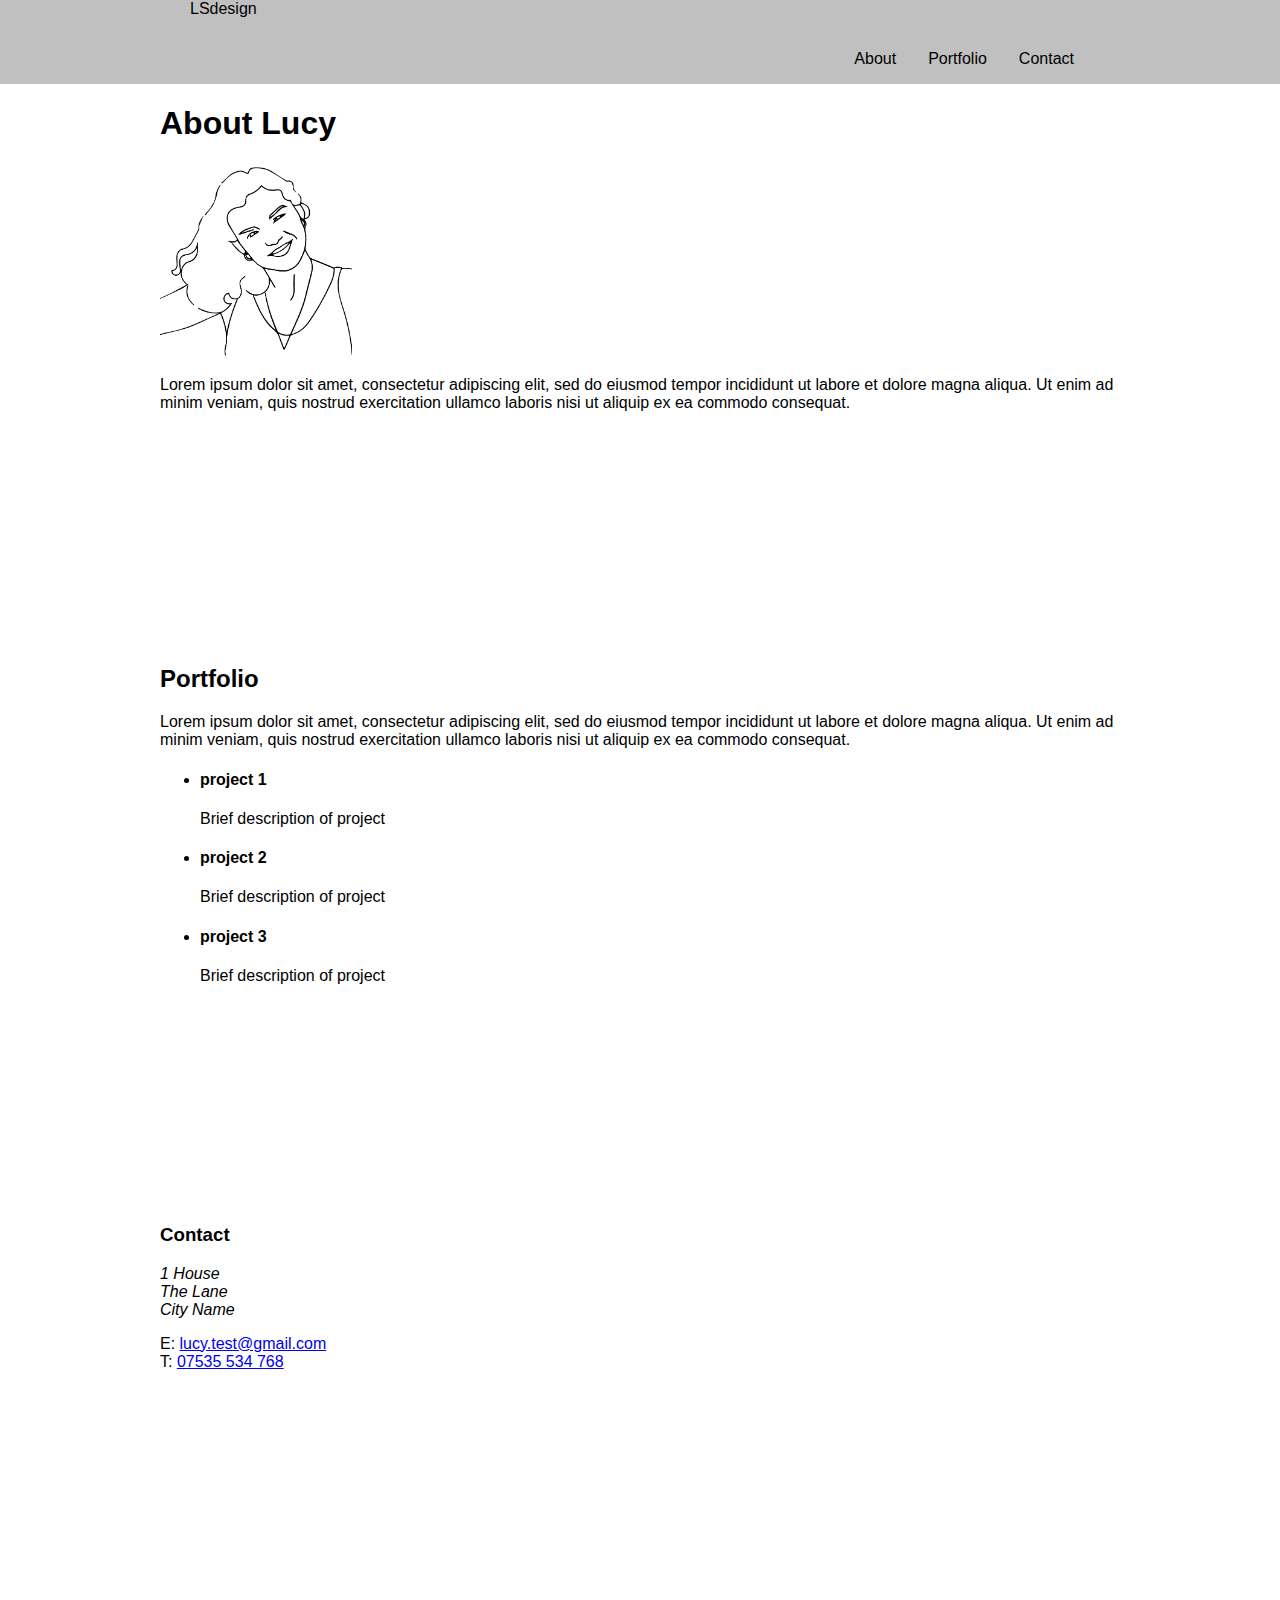
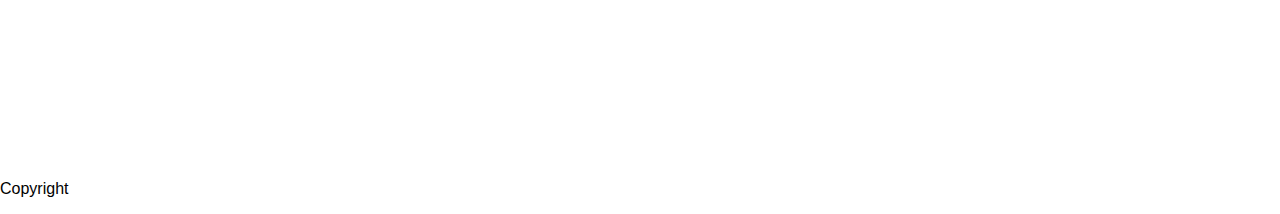
<file: part1-web-dev/example-website/index.html>
<!DOCTYPE html>
<html>

<head>
  <meta charset="UTF-8">
  <title>LSdesign</title>
  <link rel="stylesheet" href="styles.css">
  <script src="script.js"></script>
</head>

<body>

  <nav>
    <div id="nav-container">
    LSdesign
    <ul>
      <li>About</li>
      <li>Portfolio</li>
      <li>Contact</li>
    </ul>
  </div>
  </nav>

<div id="main-container">
  <section id='about-section'>
    <h1>
      About Lucy
    </h1>
    <img src='./imgs/profile-pic.png' id='profile-pic'></img>
    <p>Lorem ipsum dolor sit amet, consectetur adipiscing elit, sed do eiusmod tempor incididunt ut labore et dolore magna aliqua. Ut enim ad minim veniam, quis nostrud exercitation ullamco laboris nisi ut aliquip ex ea commodo consequat.</p>
  </section>

  <section id='portfolio-section'>
    <h2>
      Portfolio
    </h2>
    <p>
      Lorem ipsum dolor sit amet, consectetur adipiscing elit, sed do eiusmod tempor incididunt ut labore et dolore magna aliqua. Ut enim ad minim veniam, quis nostrud exercitation ullamco laboris nisi ut aliquip ex ea commodo consequat.
    </p>
    <ul>
      <li>
        <h4>project 1</h4>
        <p>Brief description of project</p>
      </li>
      <li>
      <h4>project 2</h4>
      <p>Brief description of project</p>
      </li>
      <li>
      <h4>project 3</h4>
      <p>Brief description of project</p>
    </li>
    </ul>
  </section>

  <section id='contact-section'>
    <h3>
      Contact
    </h3>
    <container>
      <address>
        1 House</br>
        The Lane</br>
        City Name</br>
      </address>
      <p>
        E: <a href='mailto: lucy.test@gmail.com'>lucy.test@gmail.com</a></br>
        T: <a href =tel:>07535 534 768</a>
      </p>
    </container>
  </section>

</div>
  <footer>
    <p>Copyright</p>
  </footer>

</body>

</html>

<!--try opening me in a web browser-->
</file>
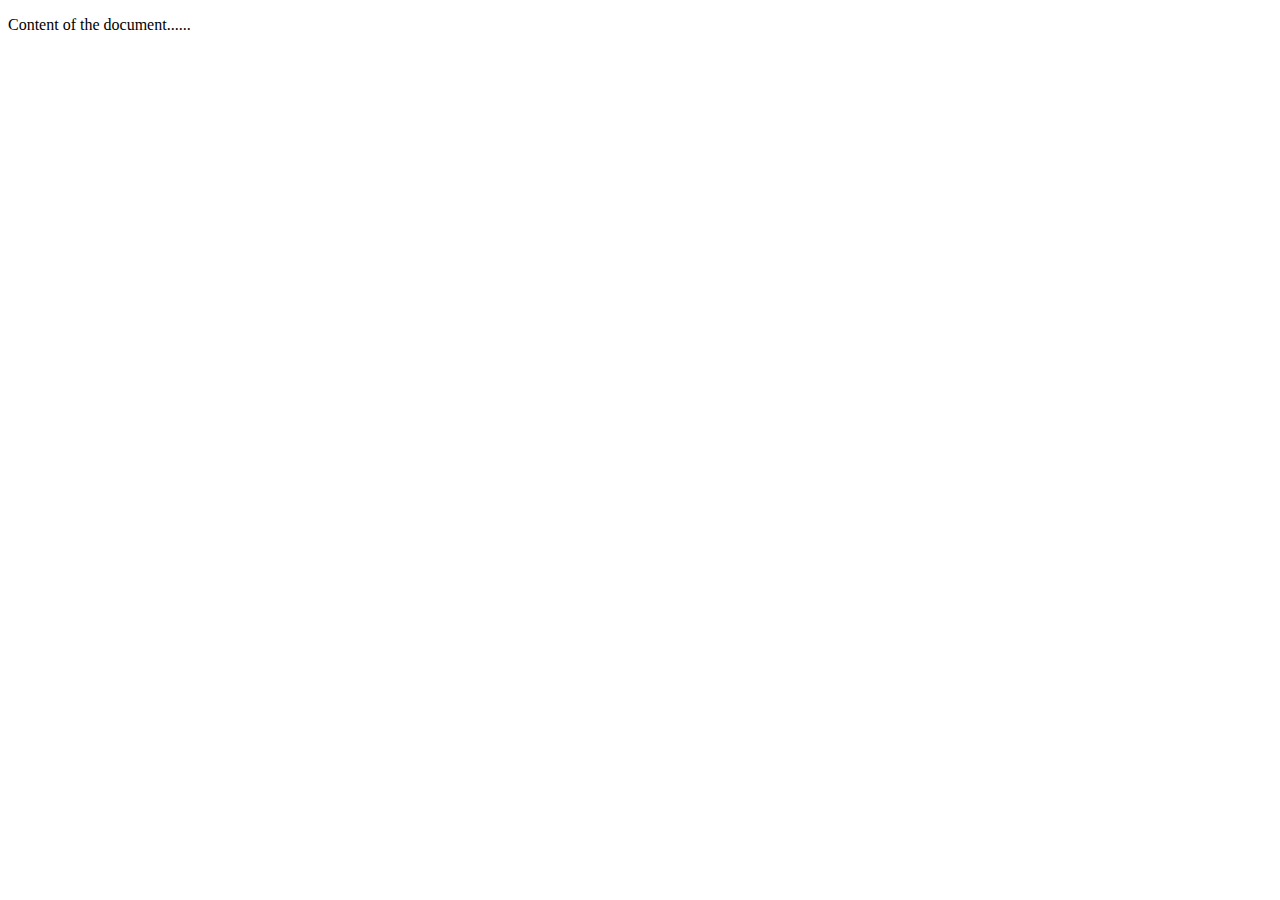
<file: part1-web-dev/html/boilerplate.html>
<!DOCTYPE html>
<html>

<head>
  <meta charset="UTF-8">
  <title>Title of the document</title>
</head>

<body>

  <p>Content of the document......<p>

</body>

</html>

<!--try opening me in a web browser-->
</file>
<file: part1-web-dev/example-website/styles.css>
body {
  margin: 0;
  font-family: 'open sans', 'arial';
}

/* navigation bar styles */

nav {
  background-color: silver;
}

nav ul {
  list-style: none;
  display: inline-block;
  display: flex;
  justify-content: flex-end;
}

nav ul li {
  display: inline-block;
  margin: 1em;
}

#nav-container {
  max-width: 900px;
  margin: 0 auto;
}

/* set a maximum width for sections */

#main-container {
  max-width: 960px;
  margin: 0 auto;
}

/* set a height for all sections */

section {
  height: 60vh;
}

/*style about section */

#profile-pic {
  max-width: 20%;
}

/*style contact section */

form input {
  margin: 1em;
}
</file>
